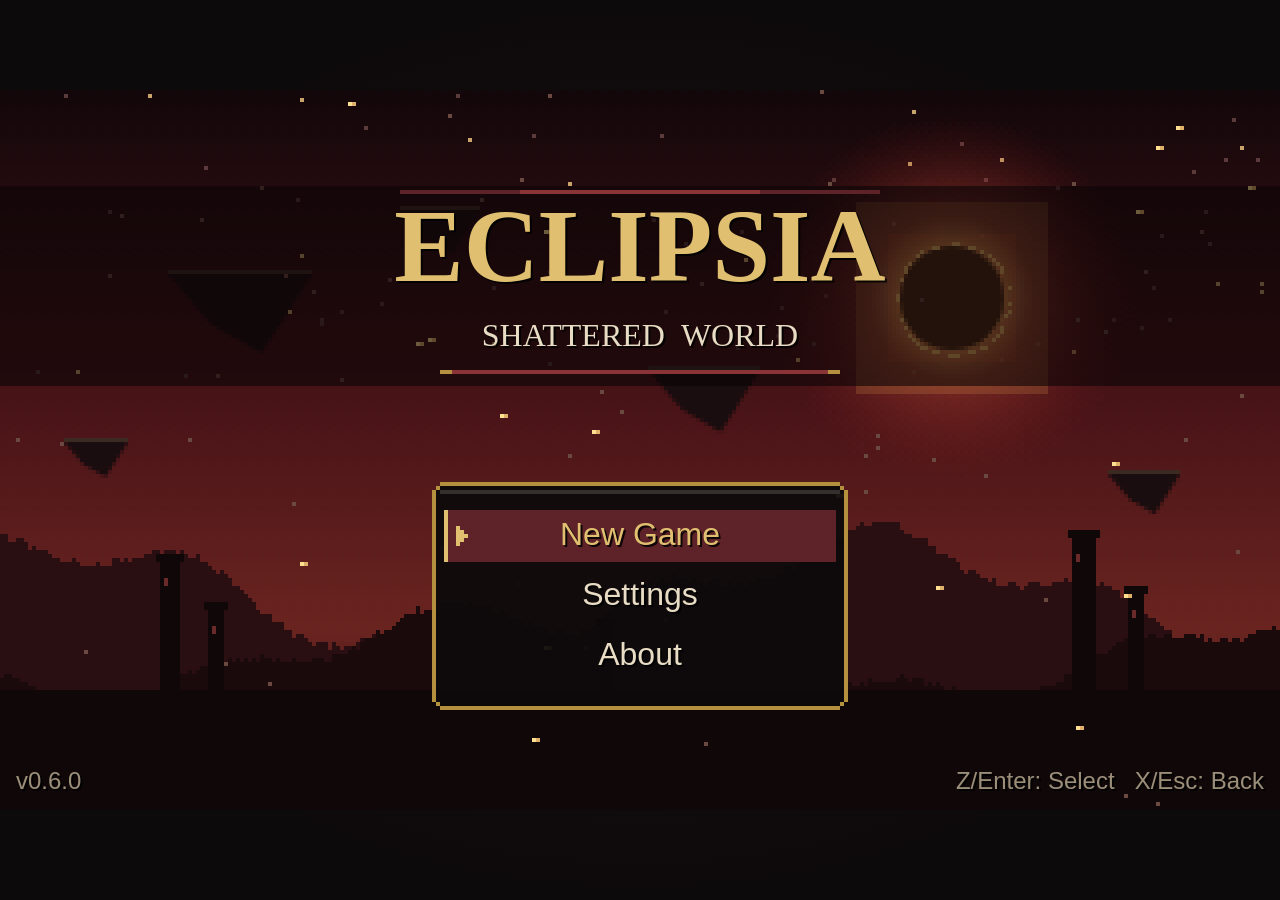
<file: index.html>
<!DOCTYPE html>
<html lang="en">
<head>
  <meta charset="UTF-8" />
  <meta name="viewport" content="width=device-width, initial-scale=1, maximum-scale=1, user-scalable=no, viewport-fit=cover" />
  <meta name="theme-color" content="#0d0a0b" />
  <meta name="description" content="Eclipsia: Shattered World — a dark fantasy monster-collection RPG." />
  <meta name="mobile-web-app-capable" content="yes" />
  <meta name="apple-mobile-web-app-capable" content="yes" />
  <meta name="apple-mobile-web-app-status-bar-style" content="black-translucent" />
  <title>Eclipsia: Shattered World</title>
  <link rel="manifest" href="manifest.json" />
  <link rel="icon" type="image/png" sizes="192x192" href="assets/icons/icon-192.png" />
  <link rel="apple-touch-icon" href="assets/icons/icon-192.png" />
  <link rel="stylesheet" href="css/main.css" />
  <link rel="stylesheet" href="css/layout.css" />
  <link rel="stylesheet" href="css/ui.css" />
  <link rel="stylesheet" href="css/menus.css" />
  <link rel="stylesheet" href="css/mobile.css" />
  <link rel="stylesheet" href="css/eidolon.css" />
</head>
<body>
  <main id="game-root">
    <canvas id="game-canvas" width="320" height="180" aria-label="Eclipsia game screen"></canvas>
  </main>

  <div id="eidolon-ui" hidden aria-label="Eidolon management"></div>

  <!-- On-screen touch controls (shown automatically on touch devices) -->
  <div id="touch-controls" aria-hidden="true">
    <div id="dpad" class="dpad">
      <span class="dpad-arm dpad-up"></span>
      <span class="dpad-arm dpad-down"></span>
      <span class="dpad-arm dpad-left"></span>
      <span class="dpad-arm dpad-right"></span>
      <span class="dpad-center"></span>
    </div>
    <div class="action-buttons">
      <button type="button" class="touch-btn btn-b" data-action="cancel">B</button>
      <button type="button" class="touch-btn btn-a" data-action="confirm">A</button>
    </div>
    <div class="system-buttons">
      <button type="button" class="touch-btn btn-system" id="btn-fullscreen">FULL</button>
      <button type="button" class="touch-btn btn-system" data-action="menu">MENU</button>
    </div>
  </div>

  <div id="rotate-hint" role="status">
    <div class="rotate-icon"></div>
    <p>Rotate your device to landscape</p>
    <small>The game is paused and will resume when you rotate back.</small>
  </div>

  <div id="boot-screen" role="status">
    <div class="boot-title">ECLIPSIA</div>
    <div class="boot-bar"><div id="boot-progress"></div></div>
    <p id="boot-text">Awakening the Aether…</p>
  </div>

  <div id="error-screen" role="alert" hidden>
    <h1>Something broke the Aether</h1>
    <pre id="error-message"></pre>
    <button type="button" id="error-reload">Reload</button>
  </div>

  <noscript>Eclipsia requires JavaScript to run.</noscript>
  <script type="module" src="js/main.js"></script>
</body>
</html>
</file>
<file: css/main.css>
/* Eclipsia — base styles & palette */
:root {
  --c-black: #0d0a0b;
  --c-charcoal: #24211f;
  --c-charcoal-2: #35302d;
  --c-maroon: #5e2328;
  --c-maroon-hi: #8a3438;
  --c-blue: #1c2638;
  --c-gold: #b5913f;
  --c-gold-hi: #e0c070;
  --c-green: #4f5e45;
  --c-text: #e8dcc4;
  --c-text-dim: #9c8f7a;
  --font-ui: "Trebuchet MS", "Segoe UI", Verdana, sans-serif;
  --font-title: Georgia, "Times New Roman", serif;
  --safe-l: env(safe-area-inset-left, 0px);
  --safe-r: env(safe-area-inset-right, 0px);
  --safe-b: env(safe-area-inset-bottom, 0px);
  --safe-t: env(safe-area-inset-top, 0px);
}

*, *::before, *::after { box-sizing: border-box; }

html, body {
  margin: 0;
  padding: 0;
  width: 100%;
  height: 100%;
  background: var(--c-black);
  color: var(--c-text);
  font-family: var(--font-ui);
  overflow: hidden;
  overscroll-behavior: none;
  -webkit-user-select: none;
  user-select: none;
  -webkit-touch-callout: none;
  -webkit-tap-highlight-color: transparent;
}

body { position: fixed; inset: 0; }

canvas {
  image-rendering: pixelated;
  image-rendering: crisp-edges;
  image-rendering: -moz-crisp-edges;
}

button { font-family: inherit; }
[hidden] { display: none !important; }
</file>
<file: css/layout.css>
/* Viewport layout: the canvas is centred and letterboxed at 16:9. */
#game-root {
  position: fixed;
  inset: 0;
  display: flex;
  align-items: center;
  justify-content: center;
  background:
    radial-gradient(ellipse at center, #1a1012 0%, var(--c-black) 70%);
  touch-action: none; /* gameplay region: no browser panning/zooming */
}

#game-canvas {
  display: block;
  background: var(--c-black);
  outline: none;
  /* width/height are set by Renderer.resize() to keep 16:9 without distortion */
}
</file>
<file: css/ui.css>
/* Boot / error overlays */
#boot-screen, #error-screen {
  position: fixed;
  inset: 0;
  z-index: 50;
  display: flex;
  flex-direction: column;
  align-items: center;
  justify-content: center;
  gap: 14px;
  background: var(--c-black);
  transition: opacity 0.4s ease;
}
#boot-screen.is-done { opacity: 0; pointer-events: none; }

.boot-title {
  font-family: var(--font-title);
  font-size: clamp(28px, 6vw, 56px);
  letter-spacing: 0.3em;
  color: var(--c-gold);
  text-shadow: 0 0 18px rgba(138, 52, 56, 0.7);
}
.boot-bar {
  width: min(260px, 60vw);
  height: 6px;
  background: var(--c-charcoal);
  border: 1px solid var(--c-gold);
}
#boot-progress { width: 0%; height: 100%; background: var(--c-maroon-hi); transition: width 0.2s; }
#boot-text { margin: 0; color: var(--c-text-dim); font-size: 14px; }

#error-screen { z-index: 60; padding: 24px; text-align: center; }
#error-screen h1 { font-family: var(--font-title); color: var(--c-maroon-hi); font-size: 22px; margin: 0; }
#error-message {
  max-width: 90vw; max-height: 40vh; overflow: auto; white-space: pre-wrap;
  background: var(--c-charcoal); color: var(--c-text); padding: 12px; font-size: 12px;
  border: 1px solid var(--c-maroon); user-select: text; -webkit-user-select: text;
}
#error-reload {
  background: var(--c-maroon); color: var(--c-text); border: 1px solid var(--c-gold);
  padding: 8px 20px; font-size: 14px; cursor: pointer;
}
</file>
<file: css/menus.css>
/* In-game menus are drawn on the canvas (see js/ui/MenuList.js).
   This file holds DOM menu helpers for future HTML-based panels
   (e.g. text-input for nicknames) so they share the game palette. */
.dom-panel {
  background: rgba(13, 10, 11, 0.94);
  border: 2px solid var(--c-gold);
  box-shadow: inset 0 0 0 2px var(--c-charcoal-2);
  color: var(--c-text);
  padding: 12px 16px;
}
</file>
<file: css/mobile.css>
/* ============================================================
   Touch controls (Android-first). Hidden unless body.touch-mode.
   Sizes are driven by CSS variables chosen in Settings → Control Size.
   ============================================================ */
body {
  --pad-size: clamp(180px, 56vh, 270px);   /* Large (default) */
  --btn-a: clamp(76px, 24vh, 112px);
  --btn-b: calc(var(--btn-a) * 0.86);
  --ctrl-gap: 12px;
}
body.controls-medium { --pad-size: clamp(160px, 48vh, 230px); --btn-a: clamp(68px, 20vh, 96px); }
body.controls-xl { --pad-size: clamp(210px, 64vh, 310px); --btn-a: clamp(88px, 28vh, 128px); }

#touch-controls {
  position: fixed;
  inset: 0;
  z-index: 20;
  pointer-events: none;   /* only the controls themselves receive touches */
  display: none;
}
body.touch-mode #touch-controls { display: block; }
#touch-controls .dpad,
#touch-controls .touch-btn { touch-action: none; }

/* ---------- D-pad (bottom-left) ---------- */
.dpad {
  position: absolute;
  left: calc(var(--ctrl-gap) + var(--safe-l));
  bottom: calc(var(--ctrl-gap) + var(--safe-b));
  width: var(--pad-size);
  height: var(--pad-size);
  pointer-events: auto;
  border-radius: 50%;
  background: radial-gradient(circle, rgba(36, 33, 31, 0.42) 0%, rgba(13, 10, 11, 0.18) 72%, transparent 73%);
}
.dpad-arm, .dpad-center {
  position: absolute;
  background: rgba(36, 33, 31, 0.72);
  border: 2px solid rgba(181, 145, 63, 0.65);
  transition: transform 60ms ease-out, background-color 60ms, border-color 60ms;
}
.dpad-up, .dpad-down { left: 33%; width: 34%; height: 36%; }
.dpad-left, .dpad-right { top: 33%; width: 36%; height: 34%; }
.dpad-up { top: 0; border-bottom: none; border-radius: 8px 8px 0 0; }
.dpad-down { bottom: 0; border-top: none; border-radius: 0 0 8px 8px; }
.dpad-left { left: 0; border-right: none; border-radius: 8px 0 0 8px; }
.dpad-right { right: 0; border-left: none; border-radius: 0 8px 8px 0; }
.dpad-center { left: 33%; top: 33%; width: 34%; height: 34%; border: none; background: rgba(36, 33, 31, 0.72); }
.dpad-arm::after {
  content: '';
  position: absolute;
  left: 50%; top: 50%;
  width: 0; height: 0;
  border: calc(var(--pad-size) * 0.055) solid transparent;
  transform: translate(-50%, -50%);
}
.dpad-up::after { border-bottom-color: rgba(224, 192, 112, 0.9); margin-top: calc(var(--pad-size) * -0.025); }
.dpad-down::after { border-top-color: rgba(224, 192, 112, 0.9); margin-top: calc(var(--pad-size) * 0.025); }
.dpad-left::after { border-right-color: rgba(224, 192, 112, 0.9); margin-left: calc(var(--pad-size) * -0.025); }
.dpad-right::after { border-left-color: rgba(224, 192, 112, 0.9); margin-left: calc(var(--pad-size) * 0.025); }
/* pressed feedback: brighter, gold border, slightly smaller */
.dpad.active-up .dpad-up,
.dpad.active-down .dpad-down,
.dpad.active-left .dpad-left,
.dpad.active-right .dpad-right {
  background: rgba(138, 52, 56, 0.95);
  border-color: #e0c070;
  transform: scale(0.95);
}

/* ---------- A / B (bottom-right) ---------- */
.action-buttons {
  position: absolute;
  right: calc(var(--ctrl-gap) + var(--safe-r));
  bottom: calc(var(--ctrl-gap) + var(--safe-b));
  width: calc(var(--btn-a) + var(--btn-b) * 0.8 + 6px);
  height: calc(var(--btn-a) * 0.7 + var(--btn-b) + 6px);
  pointer-events: none;
}
.touch-btn {
  pointer-events: auto;
  border: 2px solid rgba(181, 145, 63, 0.75);
  color: var(--c-text);
  font-weight: bold;
  background: rgba(36, 33, 31, 0.72);
  padding: 0;
  -webkit-appearance: none;
  appearance: none;
  transition: transform 60ms ease-out, background-color 60ms, border-color 60ms, filter 60ms;
}
.touch-btn.is-pressed {
  background: rgba(138, 52, 56, 0.95);
  border-color: #e0c070;
  filter: brightness(1.25);
  transform: scale(0.92);
}
.btn-a, .btn-b {
  position: absolute;
  border-radius: 50%;
  font-family: var(--font-title);
}
.btn-a {
  right: 0; top: 0;
  width: var(--btn-a); height: var(--btn-a);
  font-size: calc(var(--btn-a) * 0.36);
  background: rgba(94, 35, 40, 0.78);
}
.btn-b {
  left: 0; bottom: 0;
  width: var(--btn-b); height: var(--btn-b);
  font-size: calc(var(--btn-b) * 0.36);
}

/* ---------- MENU / FULL (top-right) ---------- */
.system-buttons {
  position: absolute;
  top: calc(8px + var(--safe-t));
  right: calc(var(--ctrl-gap) + var(--safe-r));
  display: flex;
  gap: 10px;
}
.btn-system {
  min-width: 68px;
  height: 40px;
  border-radius: 8px;
  font-size: 13px;
  letter-spacing: 0.08em;
}

/* ---------- Portrait warning ---------- */
#rotate-hint {
  position: fixed;
  inset: 0;
  z-index: 40;
  display: none;
  flex-direction: column;
  align-items: center;
  justify-content: center;
  gap: 18px;
  background: var(--c-black);
  color: var(--c-text);
  text-align: center;
  font-size: 16px;
  touch-action: none;
}
#rotate-hint small { color: var(--c-text-dim); font-size: 13px; }
.rotate-icon {
  width: 44px; height: 72px;
  border: 3px solid var(--c-gold);
  border-radius: 8px;
  animation: rotate-hint 2s ease-in-out infinite;
}
@keyframes rotate-hint { 0%, 30% { transform: rotate(0); } 60%, 100% { transform: rotate(-90deg); } }

@media (orientation: portrait) {
  body.touch-mode #rotate-hint { display: flex; }
  body.touch-mode #touch-controls { display: none; }
}
</file>
<file: css/eidolon.css>
#eidolon-ui{position:fixed;inset:0;z-index:40;display:flex;align-items:center;justify-content:center;padding:12px;background:rgba(5,4,6,.88);color:#e8dcc4;font-family:var(--font-ui,Arial,sans-serif)}
#eidolon-ui[hidden]{display:none}
.eidolon-panel{width:min(680px,96vw);max-height:min(88vh,620px);display:flex;flex-direction:column;background:#171314;border:2px solid #b5913f;box-shadow:inset 0 0 0 3px #35302d,0 12px 40px #000;padding:12px;overflow:hidden}
.eidolon-header{display:flex;align-items:center;justify-content:space-between;border-bottom:1px solid #6d5730;padding-bottom:8px}
.eidolon-header h2{font: bold 18px Georgia,serif;letter-spacing:.12em;color:#e0c070;margin:0}
#eidolon-ui button{background:#382326;color:#e8dcc4;border:1px solid #94733c;padding:8px 10px;min-height:36px;border-radius:3px;font:inherit;cursor:pointer}
#eidolon-ui button:disabled{opacity:.35;cursor:not-allowed}
#eidolon-ui button.active,#eidolon-ui button:focus-visible{outline:2px solid #e0c070;background:#5e2328}
.eidolon-close{font-size:22px!important;min-width:42px}
.eidolon-nav{display:flex;gap:6px;flex-wrap:wrap;padding:10px 0}
.eidolon-nav button{flex:1}
.eidolon-body{overflow:auto;min-height:0;padding:2px 2px 8px}
.eidolon-body h3{font: bold 14px Georgia,serif;color:#e0c070;margin:6px 0 10px}
.eidolon-row{display:flex;align-items:center;gap:6px;justify-content:space-between;padding:9px 4px;border-bottom:1px solid #403735;flex-wrap:wrap}
.eidolon-row-info{display:flex;flex-direction:column;gap:4px;flex:1;min-width:130px}
.eidolon-row small,.eidolon-muted{color:#aa9a84;font-size:12px;line-height:1.4}
.eidolon-notice{padding:8px;background:#253324;border:1px solid #64744d;color:#d9e4c8}
.eidolon-primary{display:block;width:100%;margin:6px 0;text-align:left}
@media(max-width:520px){#eidolon-ui{padding:5px}.eidolon-panel{width:100%;max-height:92vh;padding:9px}.eidolon-header h2{font-size:15px}.eidolon-nav button{font-size:12px;padding:7px 4px}.eidolon-row{gap:4px}.eidolon-row button{padding:7px;min-height:38px;font-size:12px}}

.eidolon-sprite{width:40px;height:40px;object-fit:contain;image-rendering:pixelated;flex:0 0 40px;background:#0d0a0b;border:1px solid #4a3b2d}

.progress-eidolon{display:flex;align-items:flex-start;gap:9px;flex-wrap:wrap;padding:10px 4px;border-bottom:1px solid #51402e}.progress-eidolon>.progress-card{flex:1;min-width:220px}.progress-card{display:flex;flex-direction:column;gap:5px}.progress-card strong{color:#e0c070}.progress-card small,.progress-subpanel small{font-size:11px;line-height:1.45;color:#c1b39b}.progress-eidolon>button{min-height:36px}.progress-subpanel{display:flex;flex-direction:column;gap:7px;width:100%;padding:8px;margin-top:5px;background:#211a1b;border:1px solid #59462e}.pending-skill,.evolution-choice{display:flex;flex-direction:column;gap:6px;padding:7px;border-bottom:1px solid #4c3c2b}.progress-subpanel button{margin:2px;min-height:38px}.evolution-overlay{position:absolute;inset:0;z-index:5;display:flex;flex-direction:column;align-items:center;justify-content:center;gap:18px;background:radial-gradient(ellipse,#49304e 0%,#110d18 70%);color:#f1d78c;text-align:center;animation:evolutionPulse 1.1s ease-in-out infinite alternate}.evolution-overlay strong{font: bold 20px Georgia,serif;text-shadow:0 0 12px #b98fff}.evolution-aether{width:90%;height:6px;background:linear-gradient(90deg,transparent,#e5d2ff,#fff, #a98bff,transparent);box-shadow:0 0 22px #c2a1ff;animation:aetherSweep 1s ease-in-out infinite}.evolution-reveal{animation:revealSpecies .8s ease-out both}.evolution-overlay button{position:absolute;bottom:18px;right:18px}@keyframes evolutionPulse{from{filter:brightness(.8)}to{filter:brightness(1.25)}}@keyframes aetherSweep{0%{transform:scaleX(.2);opacity:.35}50%{transform:scaleX(1);opacity:1}100%{transform:scaleX(.2);opacity:.35}}@keyframes revealSpecies{from{opacity:0;transform:scale(.6)}to{opacity:1;transform:scale(1)}}
@media(max-width:520px){.progress-eidolon{gap:6px}.progress-card small,.progress-subpanel small{font-size:10px}.progress-eidolon>button{flex:1}}
</file>
